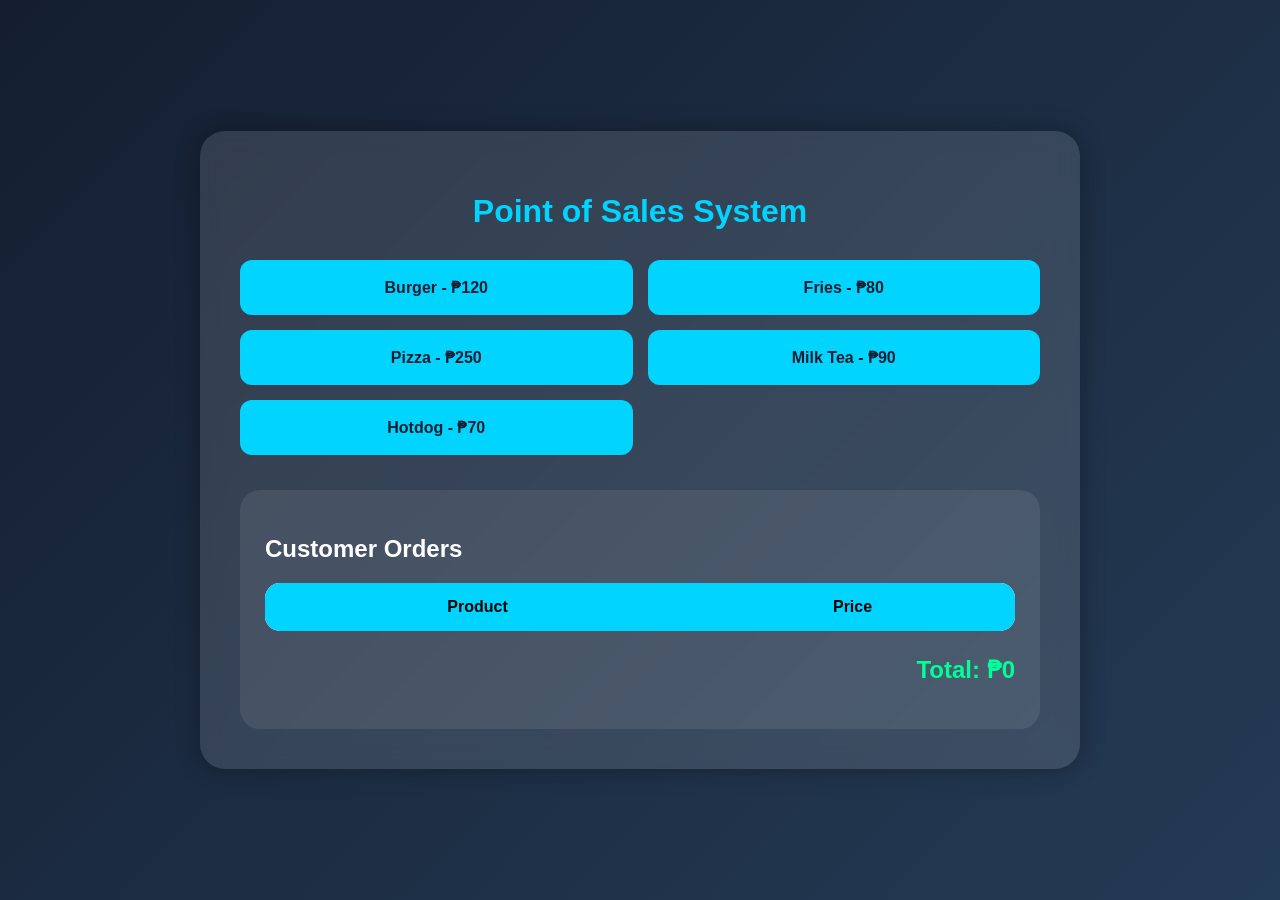
<file: index.html>
<!DOCTYPE html>
<html lang="en">

<head>

<meta charset="UTF-8">

<meta name="viewport"
content="width=device-width, initial-scale=1.0">

<title>POS System</title>

<link rel="stylesheet"
href="pos.css">

</head>

<body>

<div class="container">

<h1>
Point of Sales System
</h1>

<div class="products">

<button onclick="addOrder('Burger',120)">
Burger - ₱120
</button>

<button onclick="addOrder('Fries',80)">
Fries - ₱80
</button>

<button onclick="addOrder('Pizza',250)">
Pizza - ₱250
</button>

<button onclick="addOrder('Milk Tea',90)">
Milk Tea - ₱90
</button>

<button onclick="addOrder('Hotdog',70)">
Hotdog - ₱70
</button>

</div>

<div class="order-section">

<h2>Customer Orders</h2>

<table>

<thead>

<tr>

<th>Product</th>
<th>Price</th>

</tr>

</thead>

<tbody id="orderList">

</tbody>

</table>

<h2 id="total">
Total: ₱0
</h2>

</div>

</div>

<script src="pos.js"></script>

</body>
</html>
</file>
<file: pos.css>
body{

margin:0;
padding:0;

font-family:Arial;

background:linear-gradient(
135deg,
#141e30,
#243b55
);

min-height:100vh;

display:flex;
justify-content:center;
align-items:center;

}

.container{

width:800px;

background:rgba(255,255,255,0.12);

backdrop-filter:blur(10px);

padding:40px;

border-radius:25px;

box-shadow:0 0 25px rgba(0,0,0,0.3);

color:white;

}

h1{

text-align:center;

margin-bottom:30px;

color:#00d4ff;

}

.products{

display:grid;

grid-template-columns:
1fr 1fr;

gap:15px;

margin-bottom:35px;

}

button{

padding:18px;

border:none;

border-radius:12px;

background:#00d4ff;

color:#141e30;

font-size:16px;

font-weight:bold;

cursor:pointer;

transition:0.3s;

}

button:hover{

transform:scale(1.03);

background:white;

}

.order-section{

background:rgba(255,255,255,0.08);

padding:25px;

border-radius:20px;

}

table{

width:100%;

border-collapse:collapse;

background:white;

color:black;

border-radius:15px;

overflow:hidden;

}

th{

background:#00d4ff;

padding:15px;

}

td{

padding:15px;

border-bottom:1px solid #ddd;

text-align:center;

}

#total{

margin-top:25px;

text-align:right;

color:#00ff99;

}
</file>
